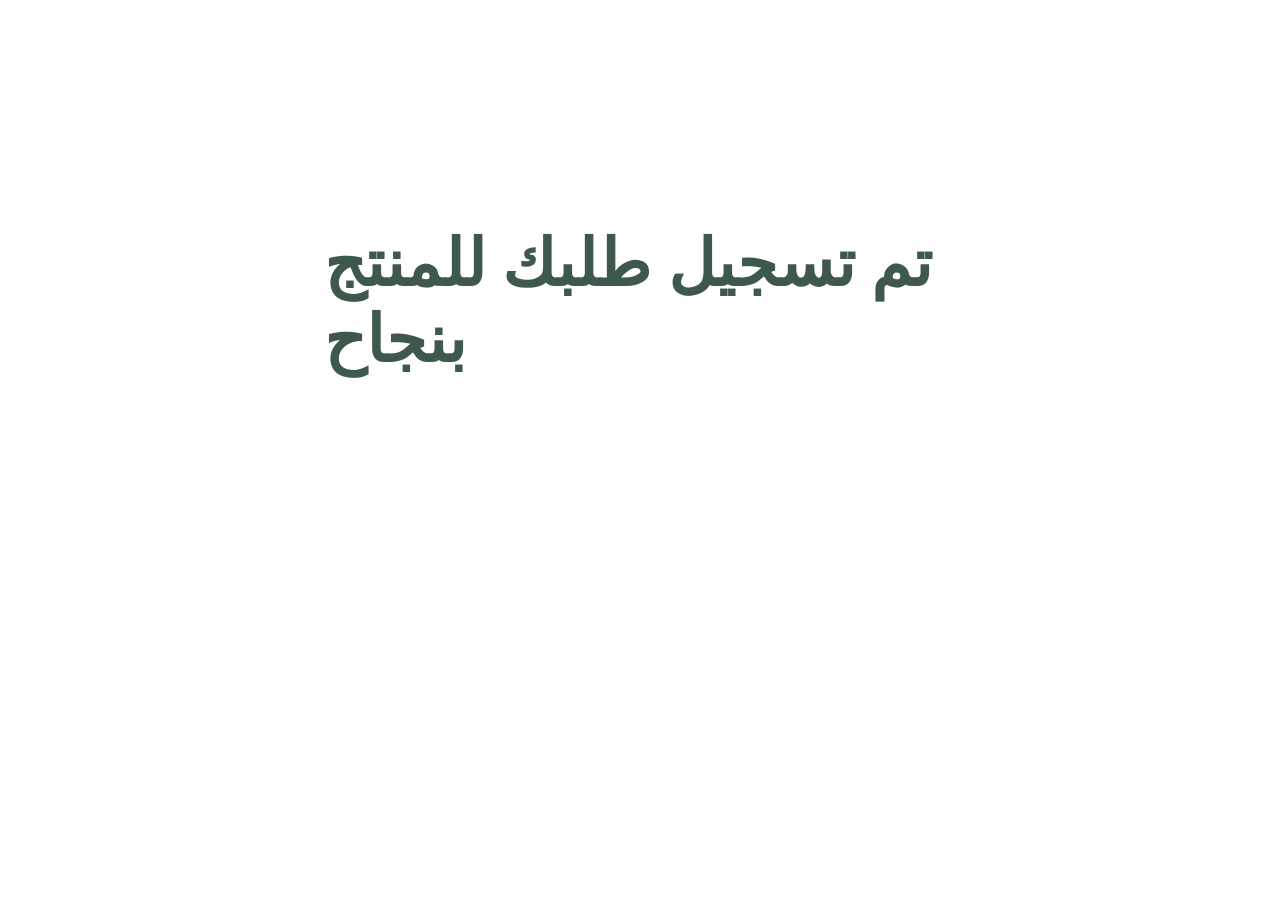
<file: thank.html>
<!DOCTYPE html>
<html lang="en">
  <head>
    <meta charset="UTF-8" />
    <meta name="viewport" content="width=device-width, initial-scale=1.0" />
    <title>Document</title>
  </head>
  <style>
    .thank {
      position: relative;
      height: 500px;
    }
    .thank h1 {
      position: absolute;
      left: 50%;
      top: 50%;
      transform: translate(-50%, -50%);
      font-size: 65px;
      color: #3e584b;
      font-weight: bold;
    }
    @media screen and (max-width: 768px) {
      .thank h1 {
        position: absolute;
        left: 50%;
        font-weight: bold;
        top: 50%;
        transform: translate(-50%, -50%);
        font-size: 45px;
        color: #3e584b;
        text-align: center;
        line-height: 65px;
      }
      @media screen and (max-width: 992px) and (min-width: 768px) {
        .thank h1 {
          position: absolute;
          left: 50%;
          font-weight: bold;
          top: 50%;
          transform: translate(-50%, -50%);
          font-size: 45px;
          color: #3e584b;
          text-align: center;
          line-height: 65px;
        }
      }
    }
  </style>
  <body>
    <div class="thank">
      <h1>تم تسجيل طلبك للمنتج بنجاح</h1>
    </div>
  </body>
</html>
</file>
